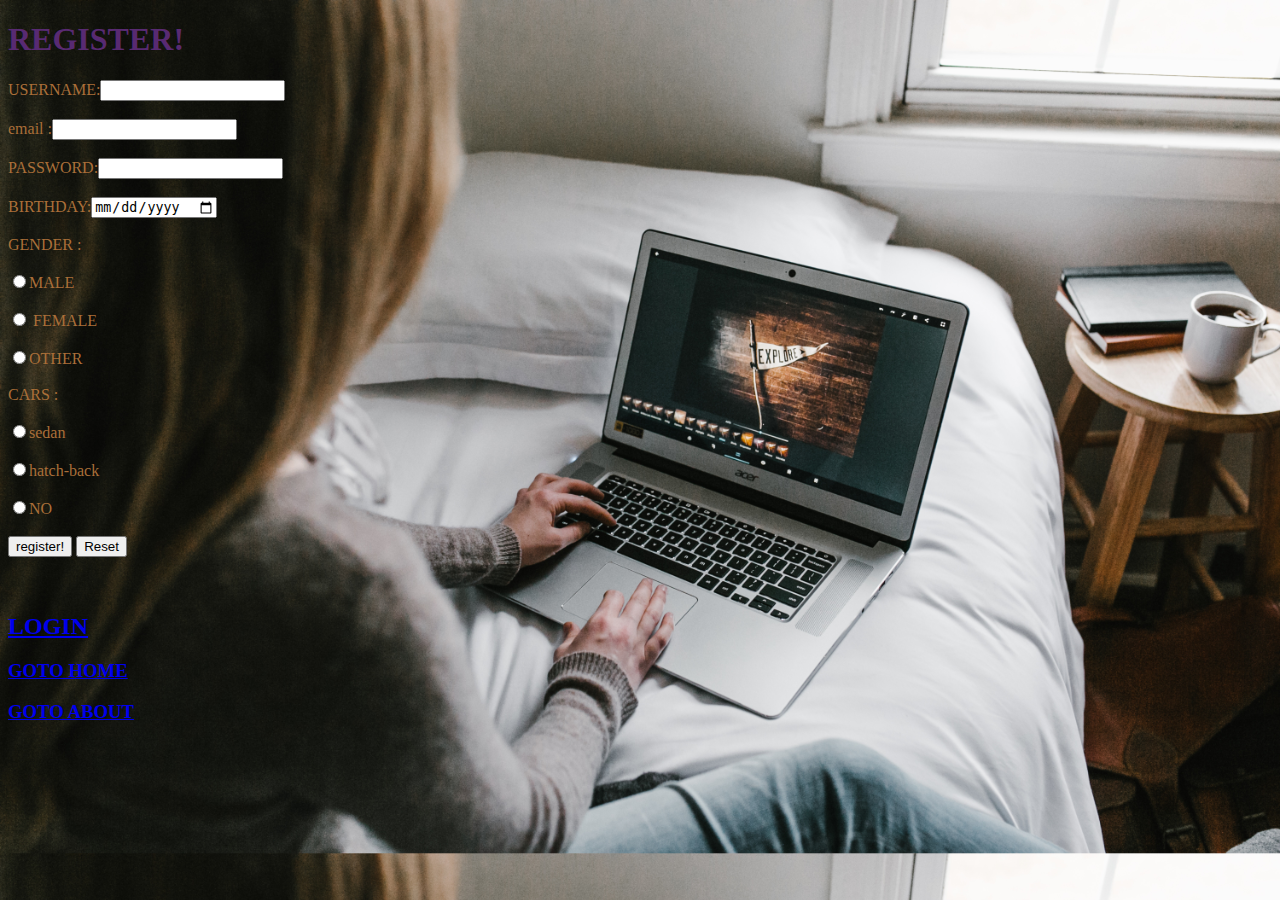
<file: register.html>
<!DOCTYPE html>
<html>
<head>
	<title>register</title>
	<link rel="stylesheet" type="text/css" href="style2.css">

<p><h1>REGISTER!</h1></p>

</head>
<body>
<form method="GET">
USERNAME:<input class="abc" type="text" required name="username"><br><br>
  email   :<input  class="abc" type="email" required name="email"><br><br>
PASSWORD:<input class="abc"  type="PASSWORD" name="PASSWORD" min="5" required=""><br><br>
BIRTHDAY:<input  class="abc" type="date" required name="BIRTHDAY"><br><br>
GENDER  :<br><br>
<input  class="abc" type="radio" name="GENDER" value=" MALE">MALE<br><br>
<input class="abc"  type="radio" name="GENDER" value="FEMALE"> FEMALE<br><br>
<input  class="abc"  type="radio" name="GENDER" value="OTHER">OTHER<br><br>
CARS    :<br><br>
<input  class="abc" type="radio" name="CARS" value=" sedan">sedan <br><br>
<input  class="abc" type="radio" name="CARS" value="hatch-back">hatch-back <br><br>
<input type="radio" name="CARS" value="NO" >NO <br><br>
<input type="submit" value="register!">
<input type="reset" name="reset"><br><br>
<br>

</form>
<a href="login.html"><h2>LOGIN</h2></a>
<a href="index.html"><h3>GOTO HOME</h3></a>
<a href="newpage.html"><h3>GOTO ABOUT</h3></a>
</body>
</html>
</file>
<file: style2.css>
html
{
	background-image: url(back.jpg);
	background-size: cover;
	color: #AA6F39;

}
h1
{

	color: #582A72;
}

.abc:focus{
	background-color: grey;
}
</file>
